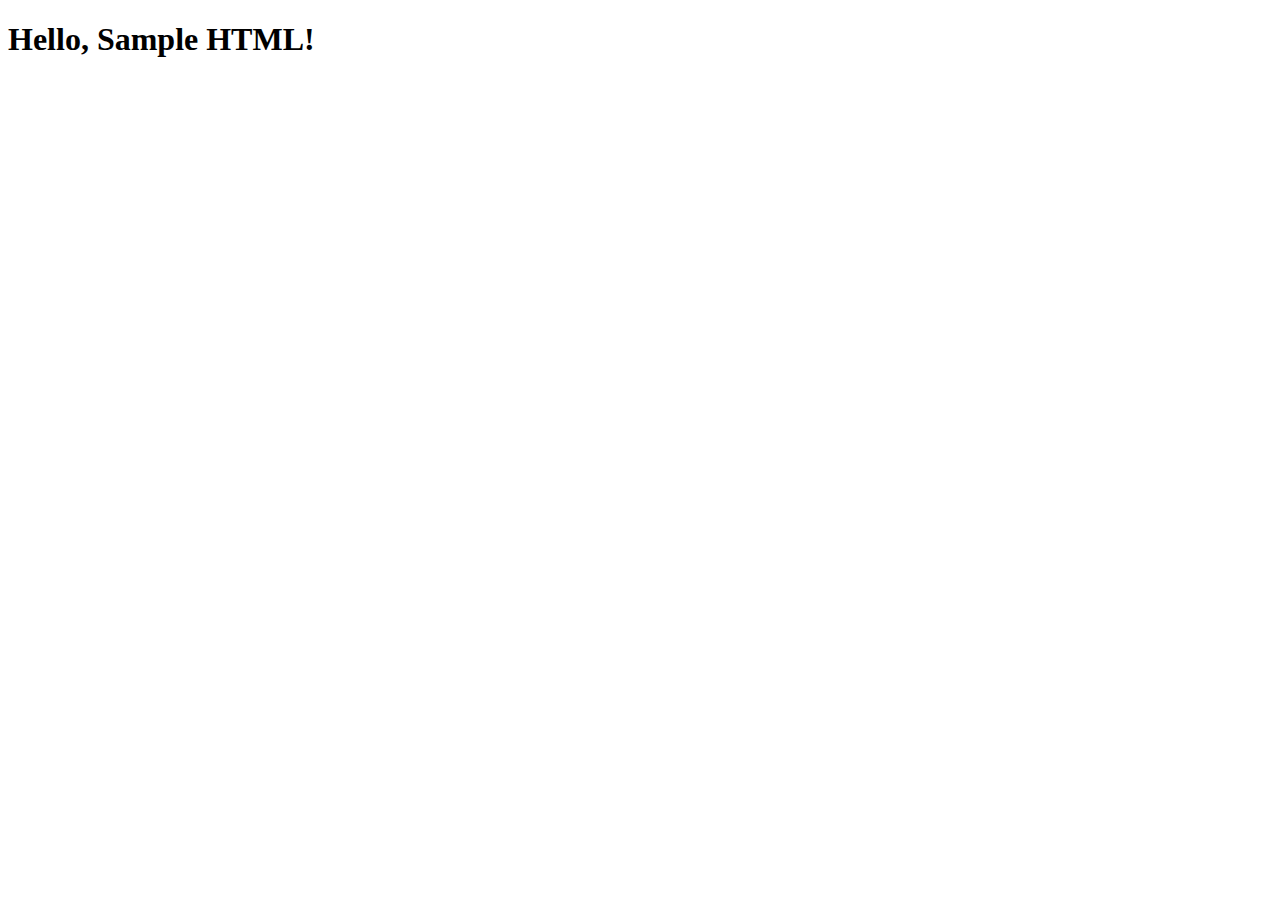
<file: __sample__/index.html>
<!DOCTYPE html>
<html>
  <head>
    <title>sample code</title>
    <link rel="stylesheet" href="styles.css">
  </head>
  <body>
    <h1>Hello, Sample HTML!</h1>
    <script src="main.js"></script>
  </body>
</html>
</file>
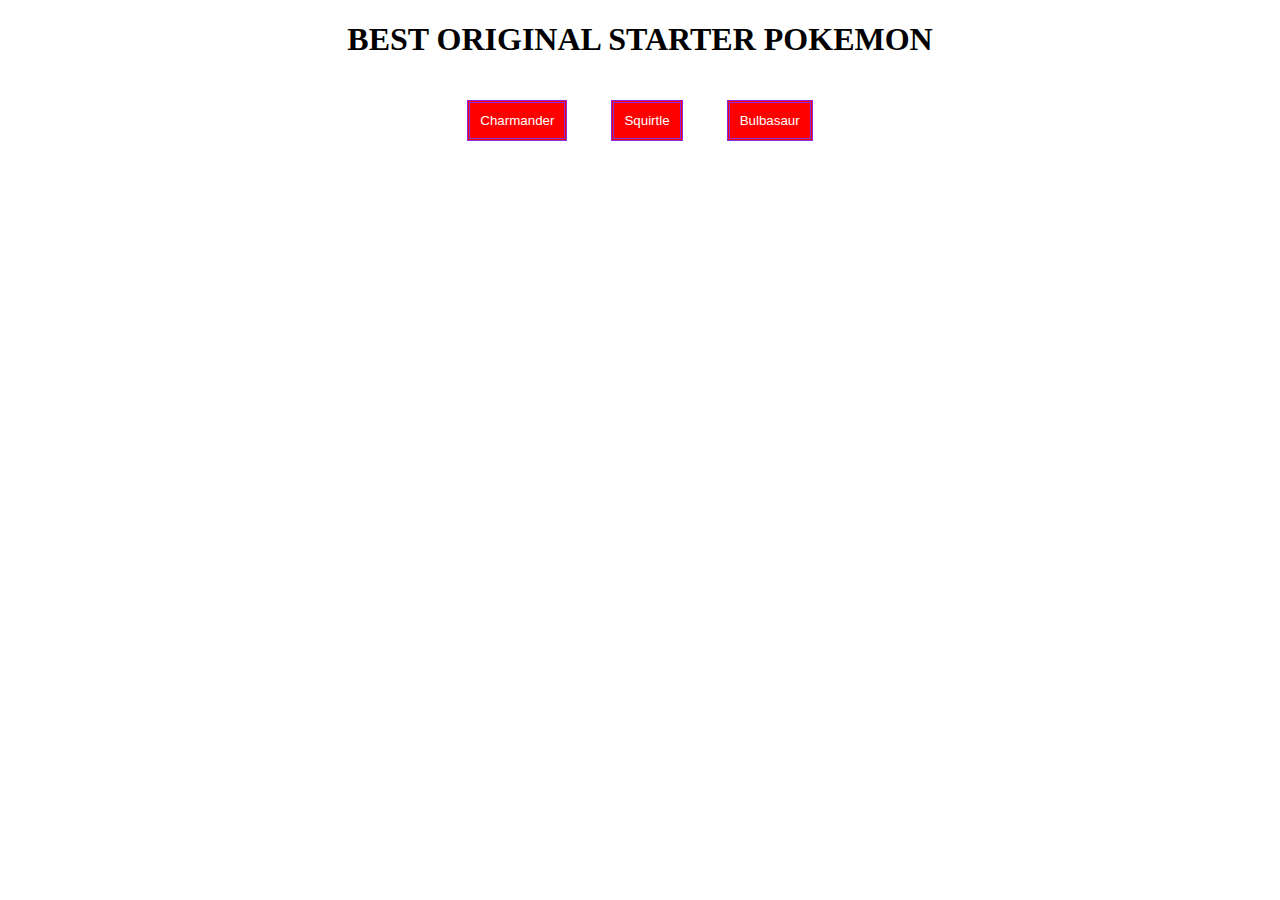
<file: prep-css-box-model/index.html>
<!DOCTYPE html>
<html lang="en">
<head>
  <meta charset="UTF-8">
  <meta name="viewport" content="width=device-width, initial-scale=1.0">
  <title>CSS Box Model</title>
  <link rel="stylesheet" href="style.css">
</head>
<body>
  <h1>BEST ORIGINAL STARTER POKEMON</h1>
  <div>
    <button>Charmander</button>
    <button>Squirtle</button>
    <button>Bulbasaur</button>
  </div>
</body>
</html>
</file>
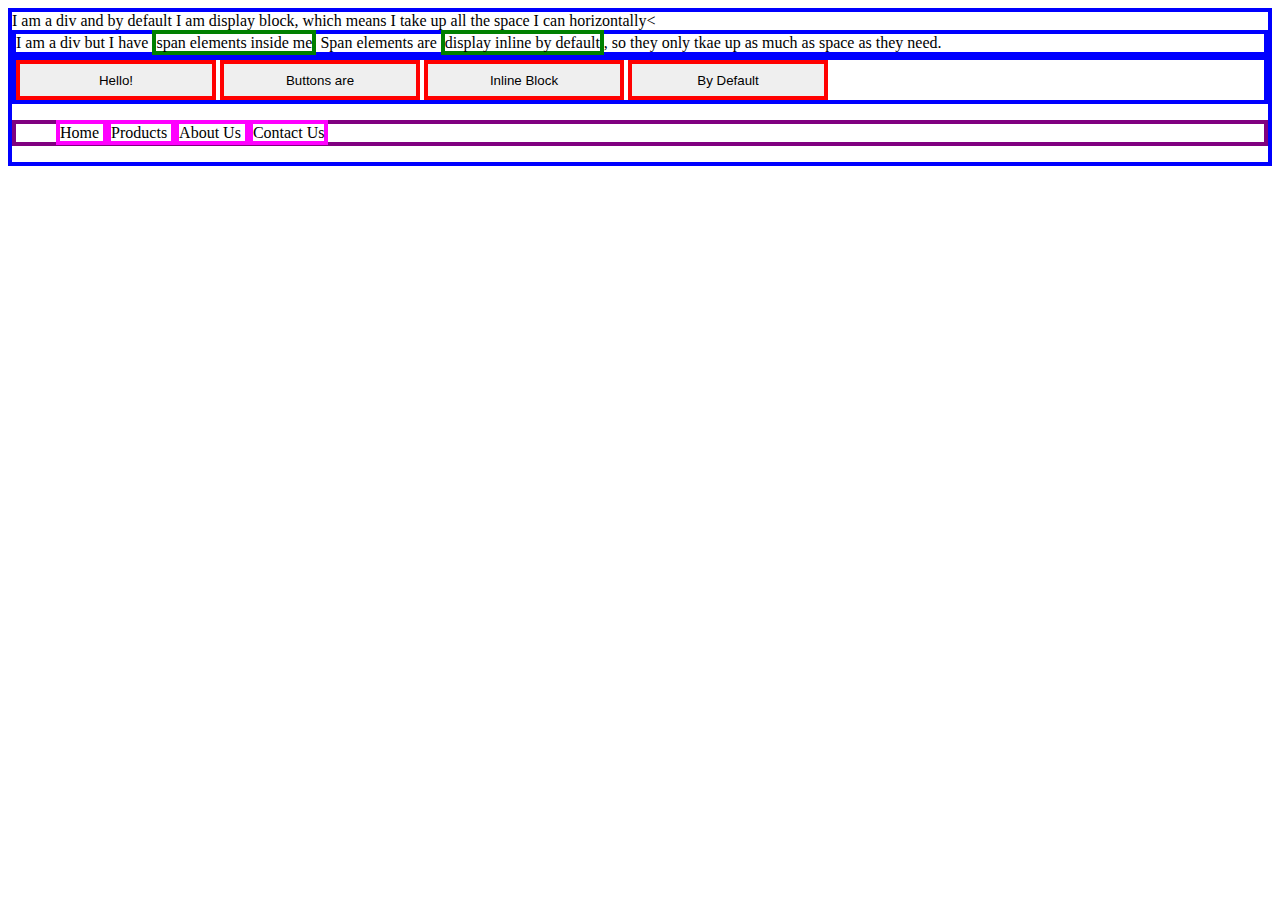
<file: prep-css-display/index.html>
<!DOCTYPE html>
<html lang="en">

<head>
  <meta charset="UTF-8">
  <meta name="viewport" content="width=device-width, initial-scale=1.0">
  <meta http-equiv="X-UA-Compatible" content="ie=edge">
  <title>CSS Display Properties</title>
  <style>
  div {
    border: 4px solid blue;
  }

  span {
    border: 4px solid green;
    height: 100px;
    width: 100px;
  }

  button {
    border: 4px solid red;
    height: 40px;
    width: 200px;
  }

  ul {
    border: 4px solid purple;
  }

  li {
    border: 4px solid magenta
  }

  ul > li {
    display: inline;
  }
  </style>
</head>

<body>
  <div>I am a div and by default I am display block, which means I take up all the space I can horizontally<
    <div>
      I am a div but I have <span> span elements inside me</span>
      Span elements are <span> display inline by default</span>,
    so they only tkae up as much as space as they need.
    </div>
    <div>
      <button>Hello!</button>
      <button>Buttons are</button>
      <button>Inline Block</button>
      <button>By Default</button>
    </div>

    <ul>
      <li>
        Home
      </li>
      <li>
        Products
      </li>
      <li>
        About Us
      </li>
      <li>
        Contact Us
      </li>
    </ul>
</body>

</html>
</file>
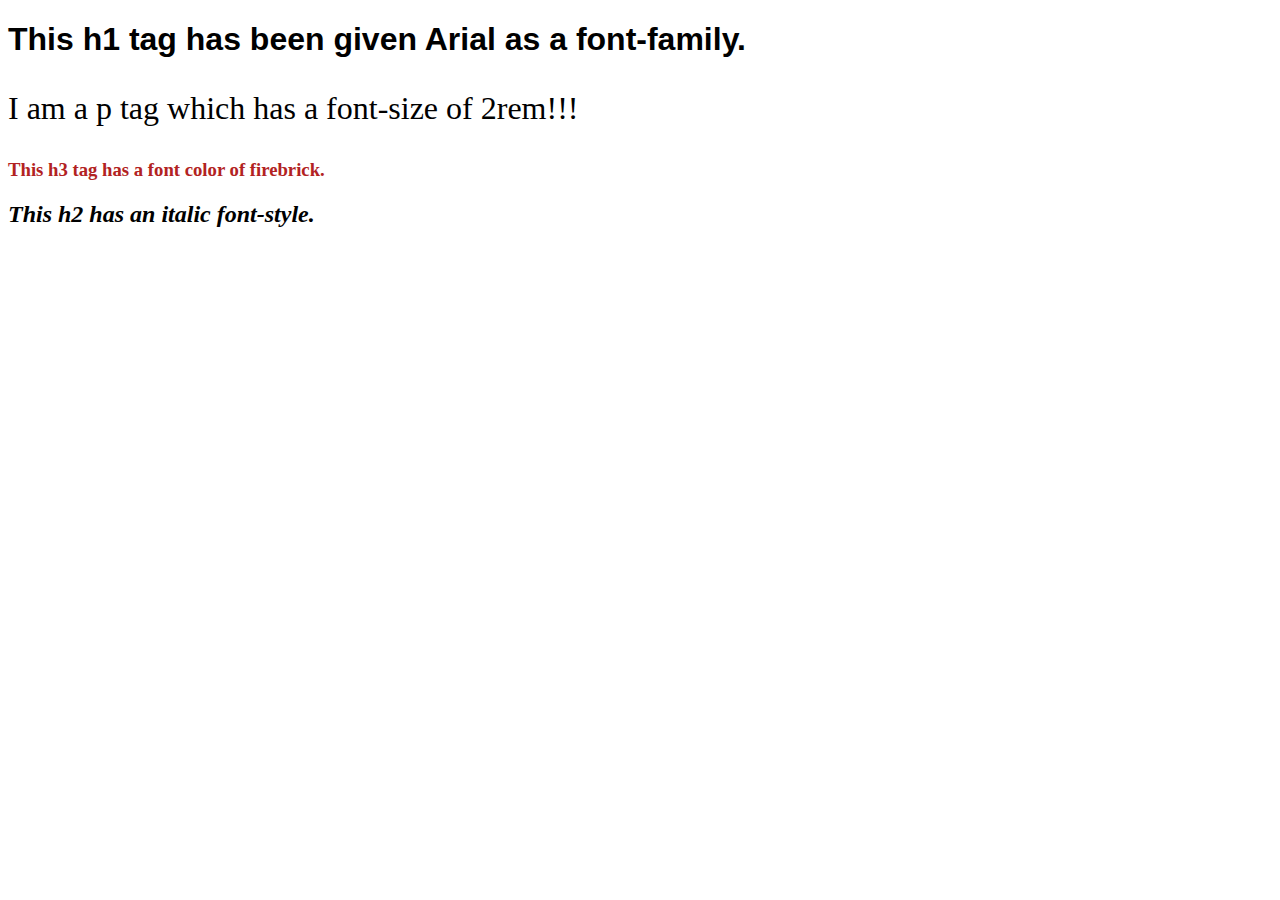
<file: prep-css-syntax/index.html>
<!DOCTYPE html>
<html lang="en">
<head>
  <meta charset="UTF-8">
  <meta name="viewport" content="width=device-width, initial-scale=1.0">
  <title>CSS Syntax</title>
  <style>
     h1 {font-family: Arial, Helvetica, sans-serif}
    p {font-size: 2rem;}
    h3 {color:firebrick;}
    h2  {font-style: italic;}
  </style>
</head>
<body>
  <h1>This h1 tag has been given Arial as a font-family.</h1>
  <p>I am a p tag which has a font-size of 2rem!!!</p>
  <h3>This h3 tag has a font color of firebrick.</h3>
  <h2>This h2 has an italic font-style.</h2>
</body>
</html>
</file>
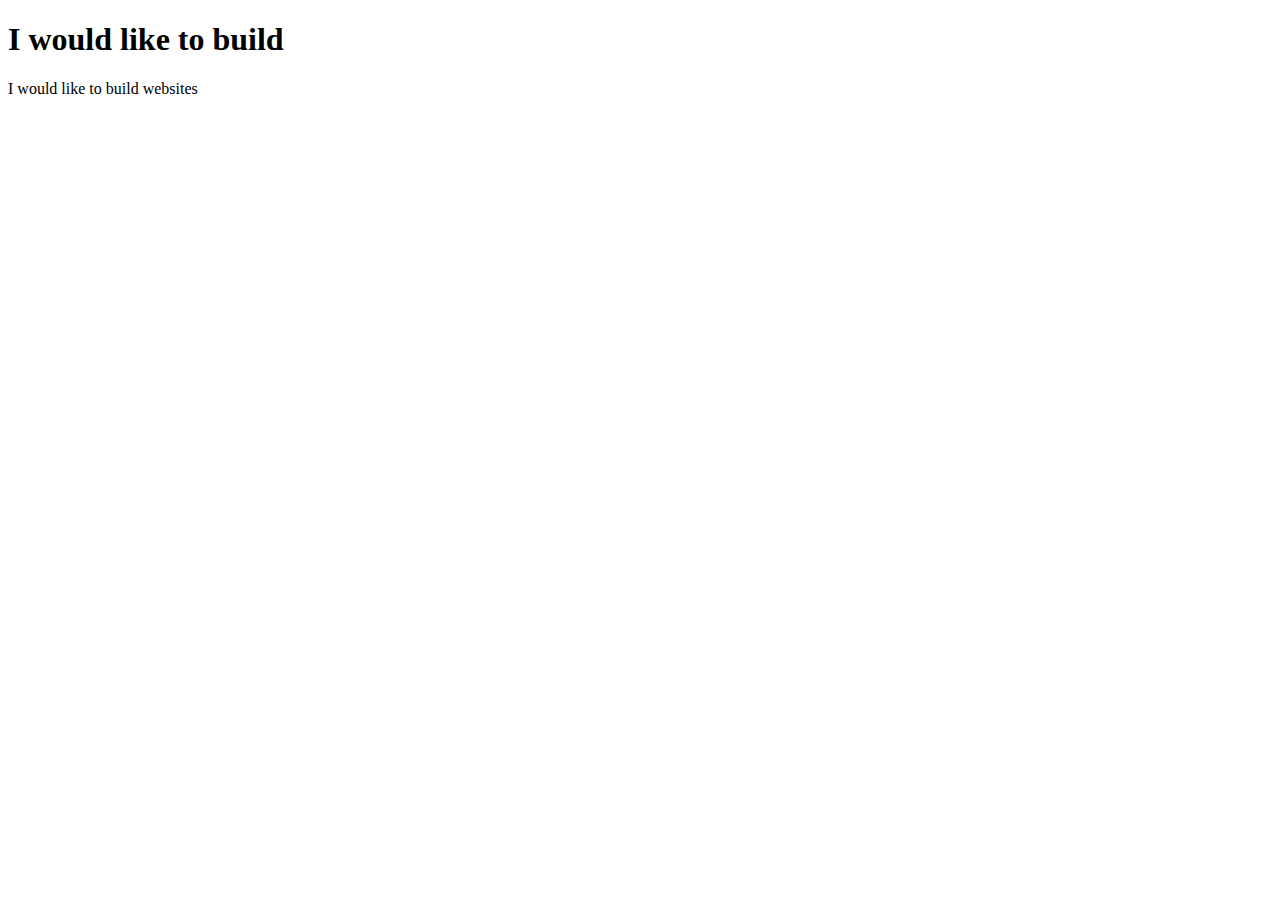
<file: prep-example/index.html>
<!DOCTYPE html>
<html>
<head>
  <title>prep-example</title>
</head>
<body>
  <h1>I would like to build</h1>
  <p>
    <!-- write your app ideas here 👇 -->
    I would like to build websites



  </p>
</body>
</html>
</file>
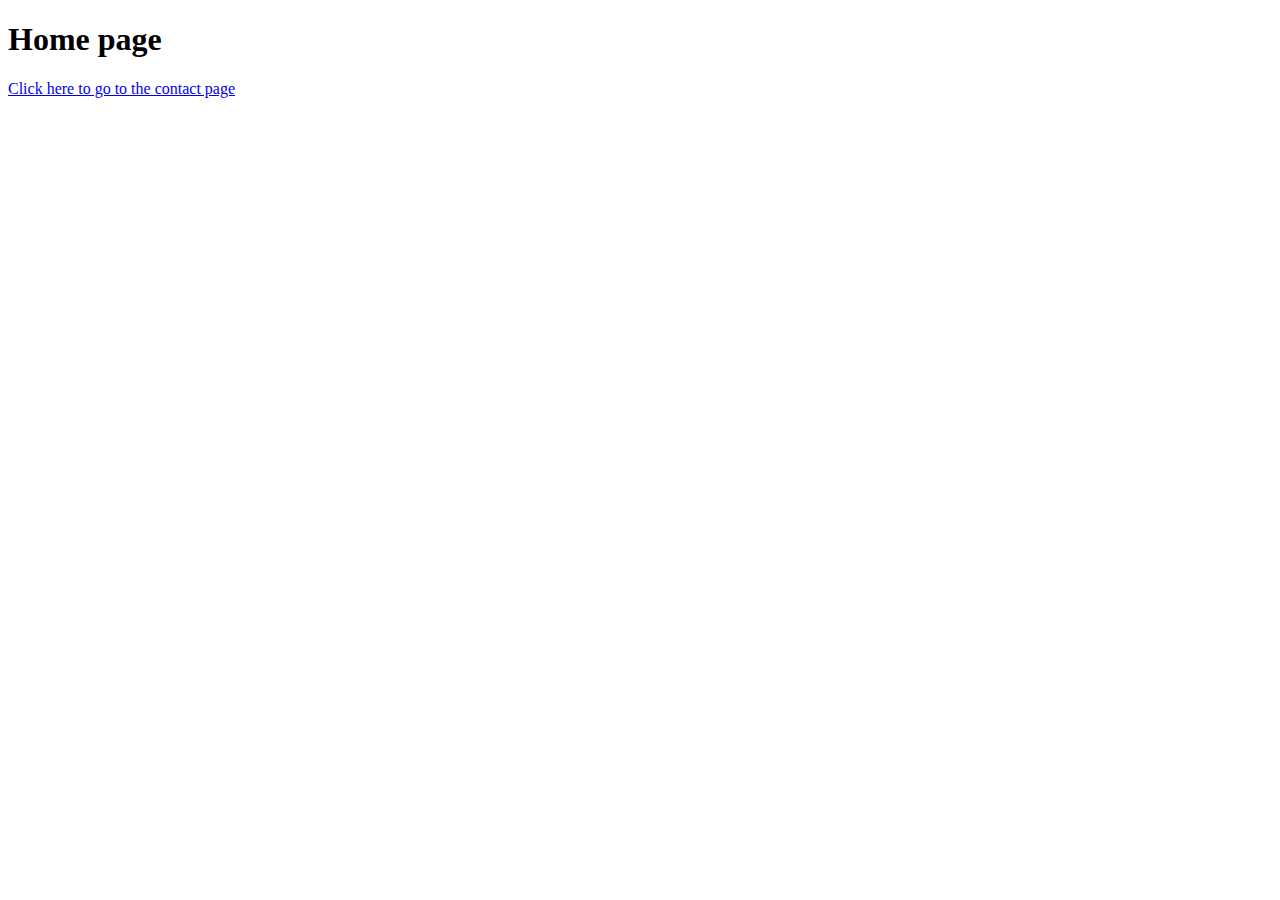
<file: prep-html-links/index.html>
<!DOCTYPE html>
<html lang="en">
<head>
  <meta charset="UTF-8">
  <meta name="viewport" content="width=device-width, initial-scale=1.0">
  <title>Home Page</title>
</head>
<body>
  <h1>Home page</h1>
  <div>
    <a href="contact-us/contact-us.html">Click here to go to the contact page</a>
  </div>
</body>
</html>
</file>
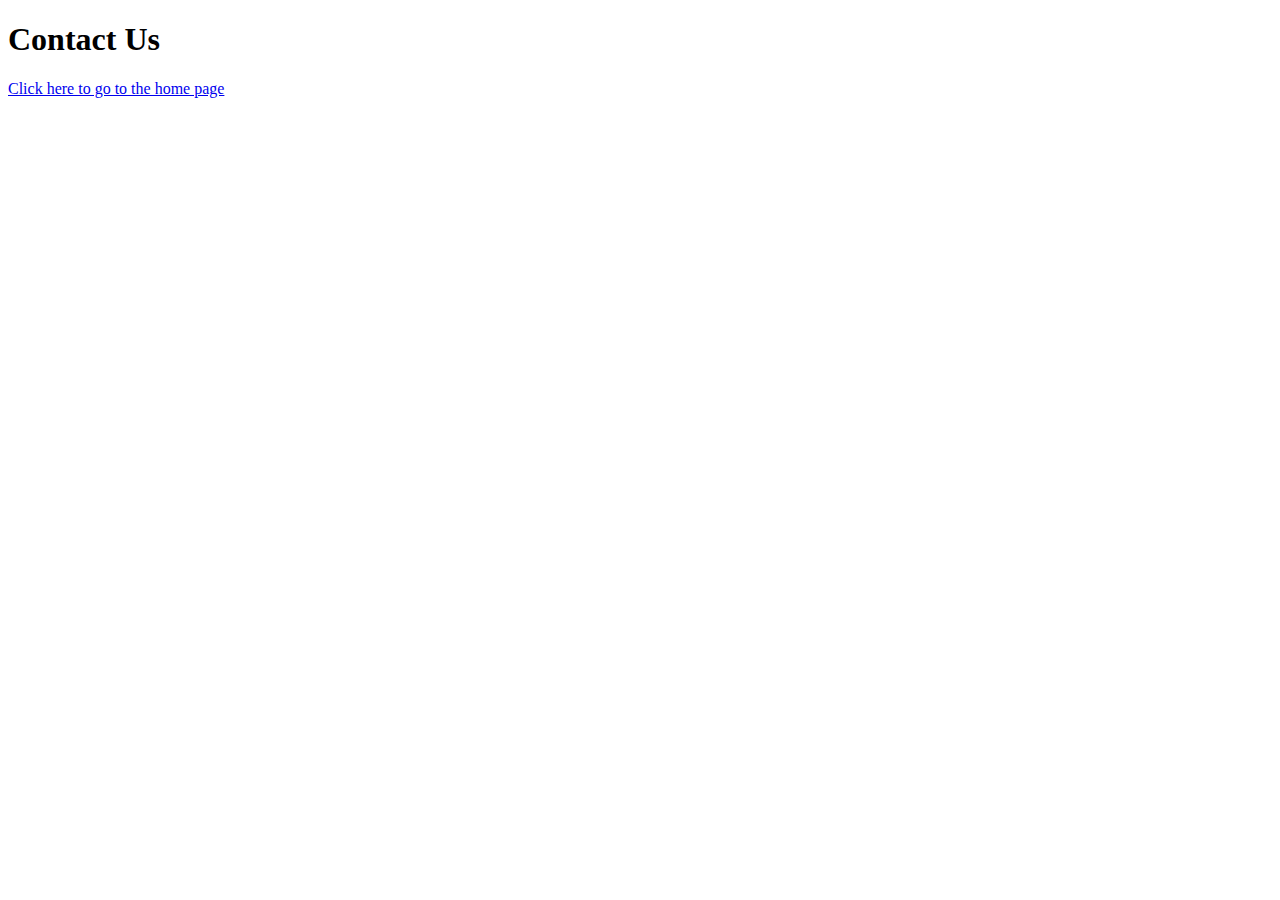
<file: prep-html-links/contact-us/contact-us.html>
<!DOCTYPE html>
<html lang="en">
<head>
  <meta charset="UTF-8">
  <meta name="viewport" content="width=device-width, initial-scale=1.0">
  <title>Contact Us</title>
</head>
<body>
  <h1>Contact Us</h1>
  <div>
    <a href="../index.html">Click here to go to the home page</a>
  </div>
</body>
</html>
</file>
<file: __sample__/styles.css>
.example {
  text-align: center;
}
</file>
<file: prep-css-box-model/style.css>
body {
  text-align: center;
}

button {
  background-color: red;
  color: white;

  /* 👇 YOUR CODE HERE 👇 */
  margin: 20px;
  padding: 10px;
  border: 3px double blueviolet;
}
</file>
